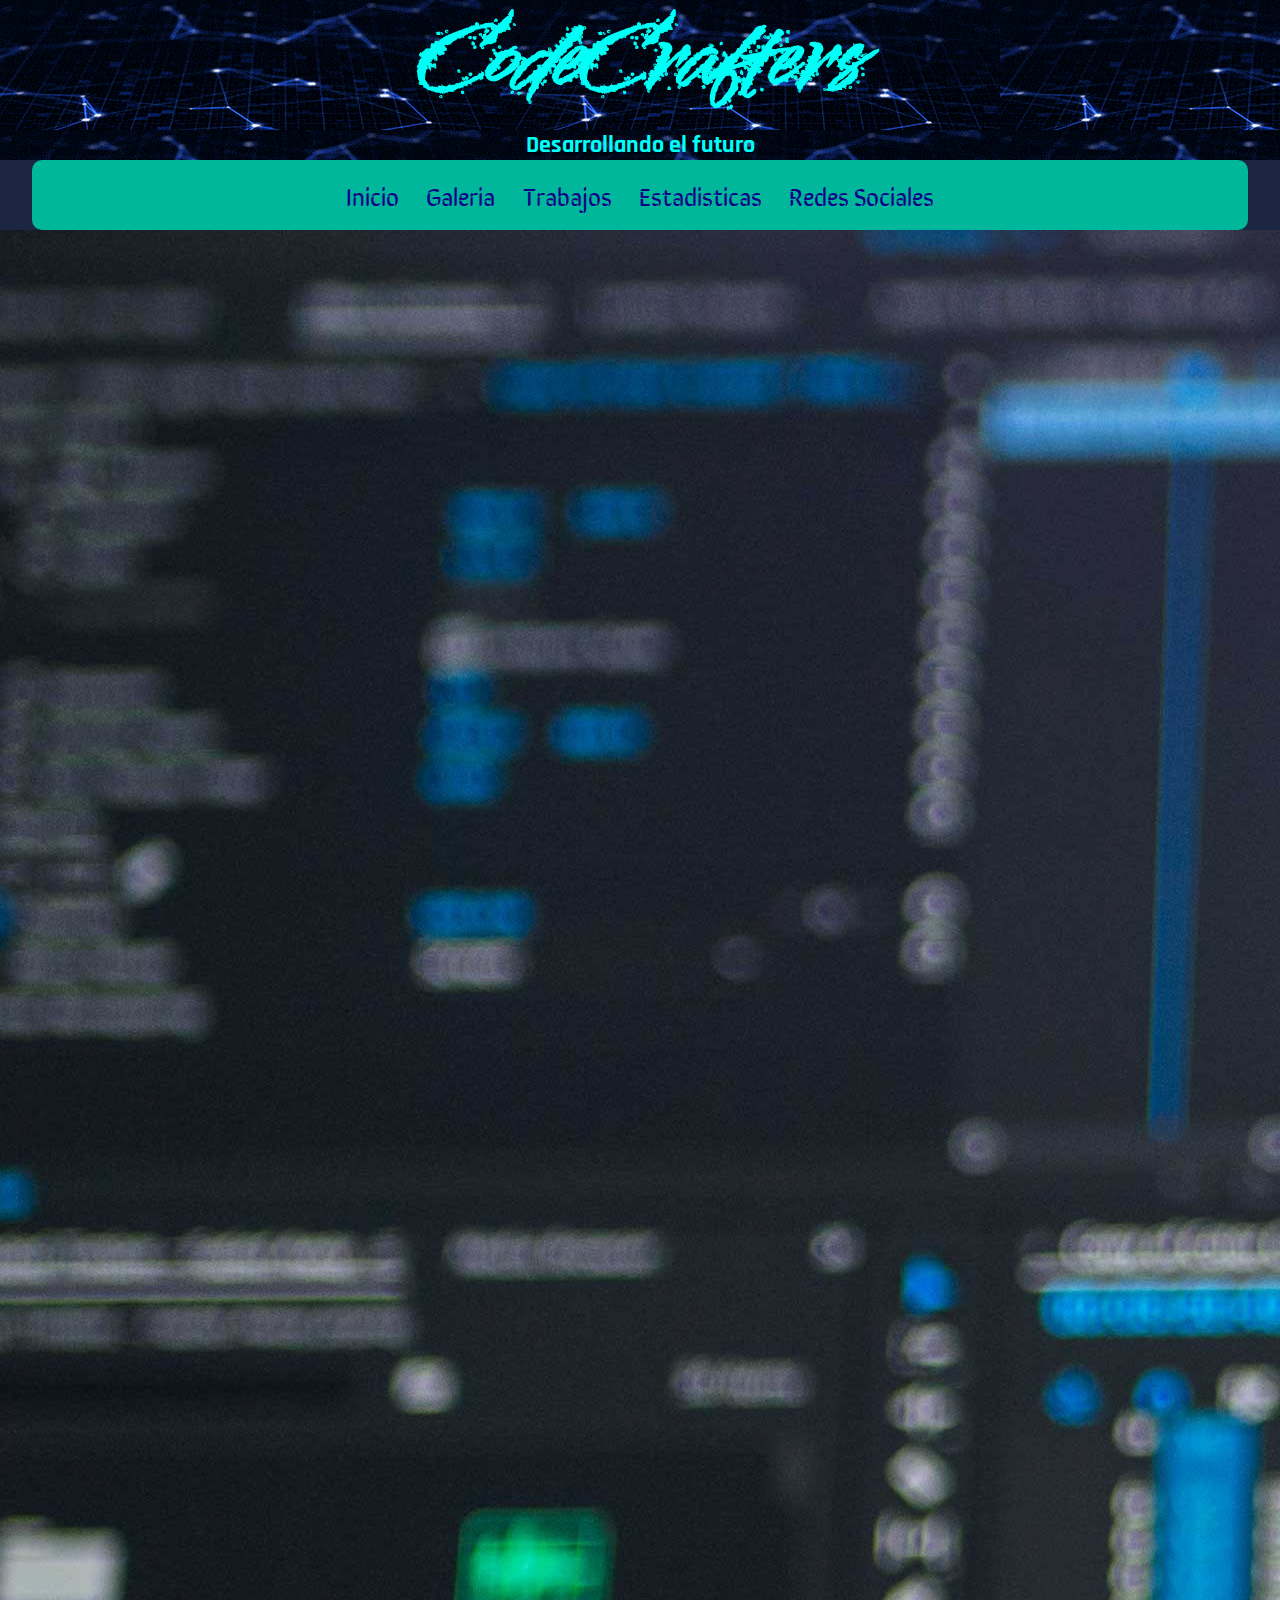
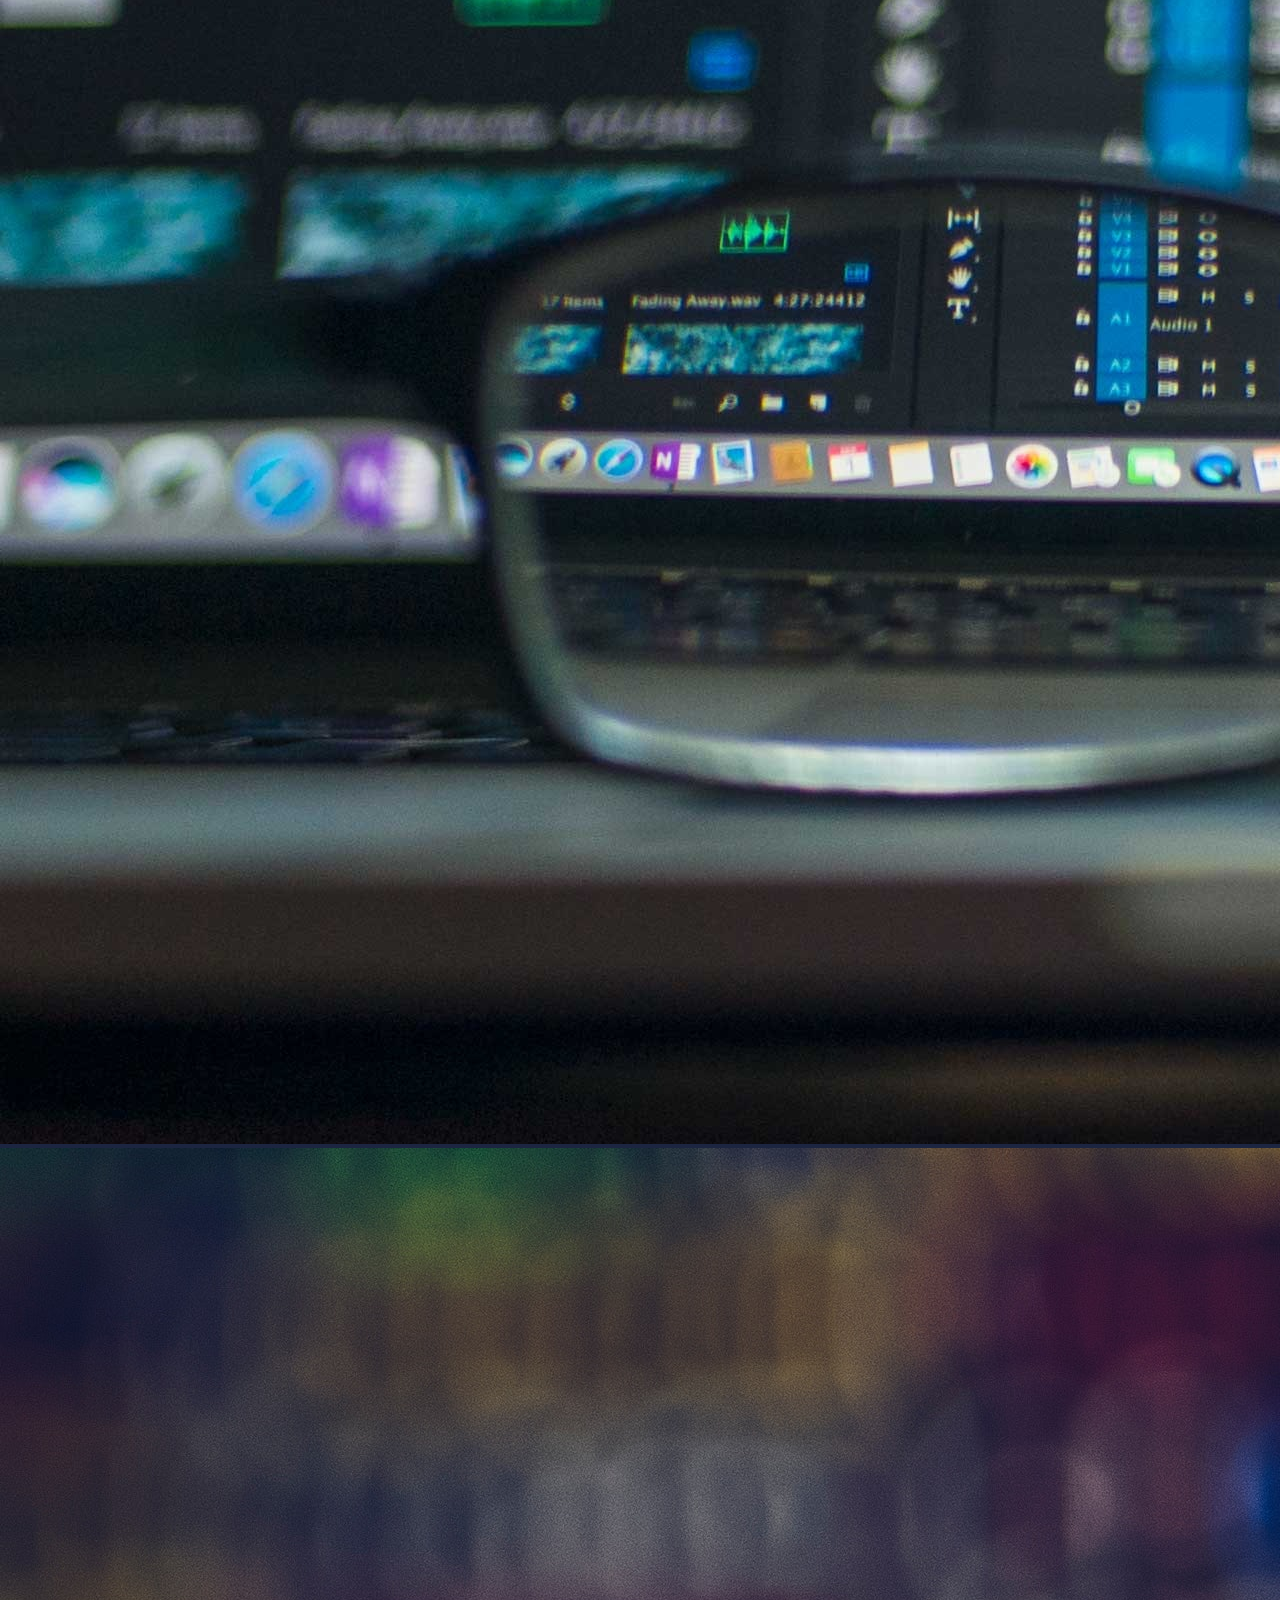
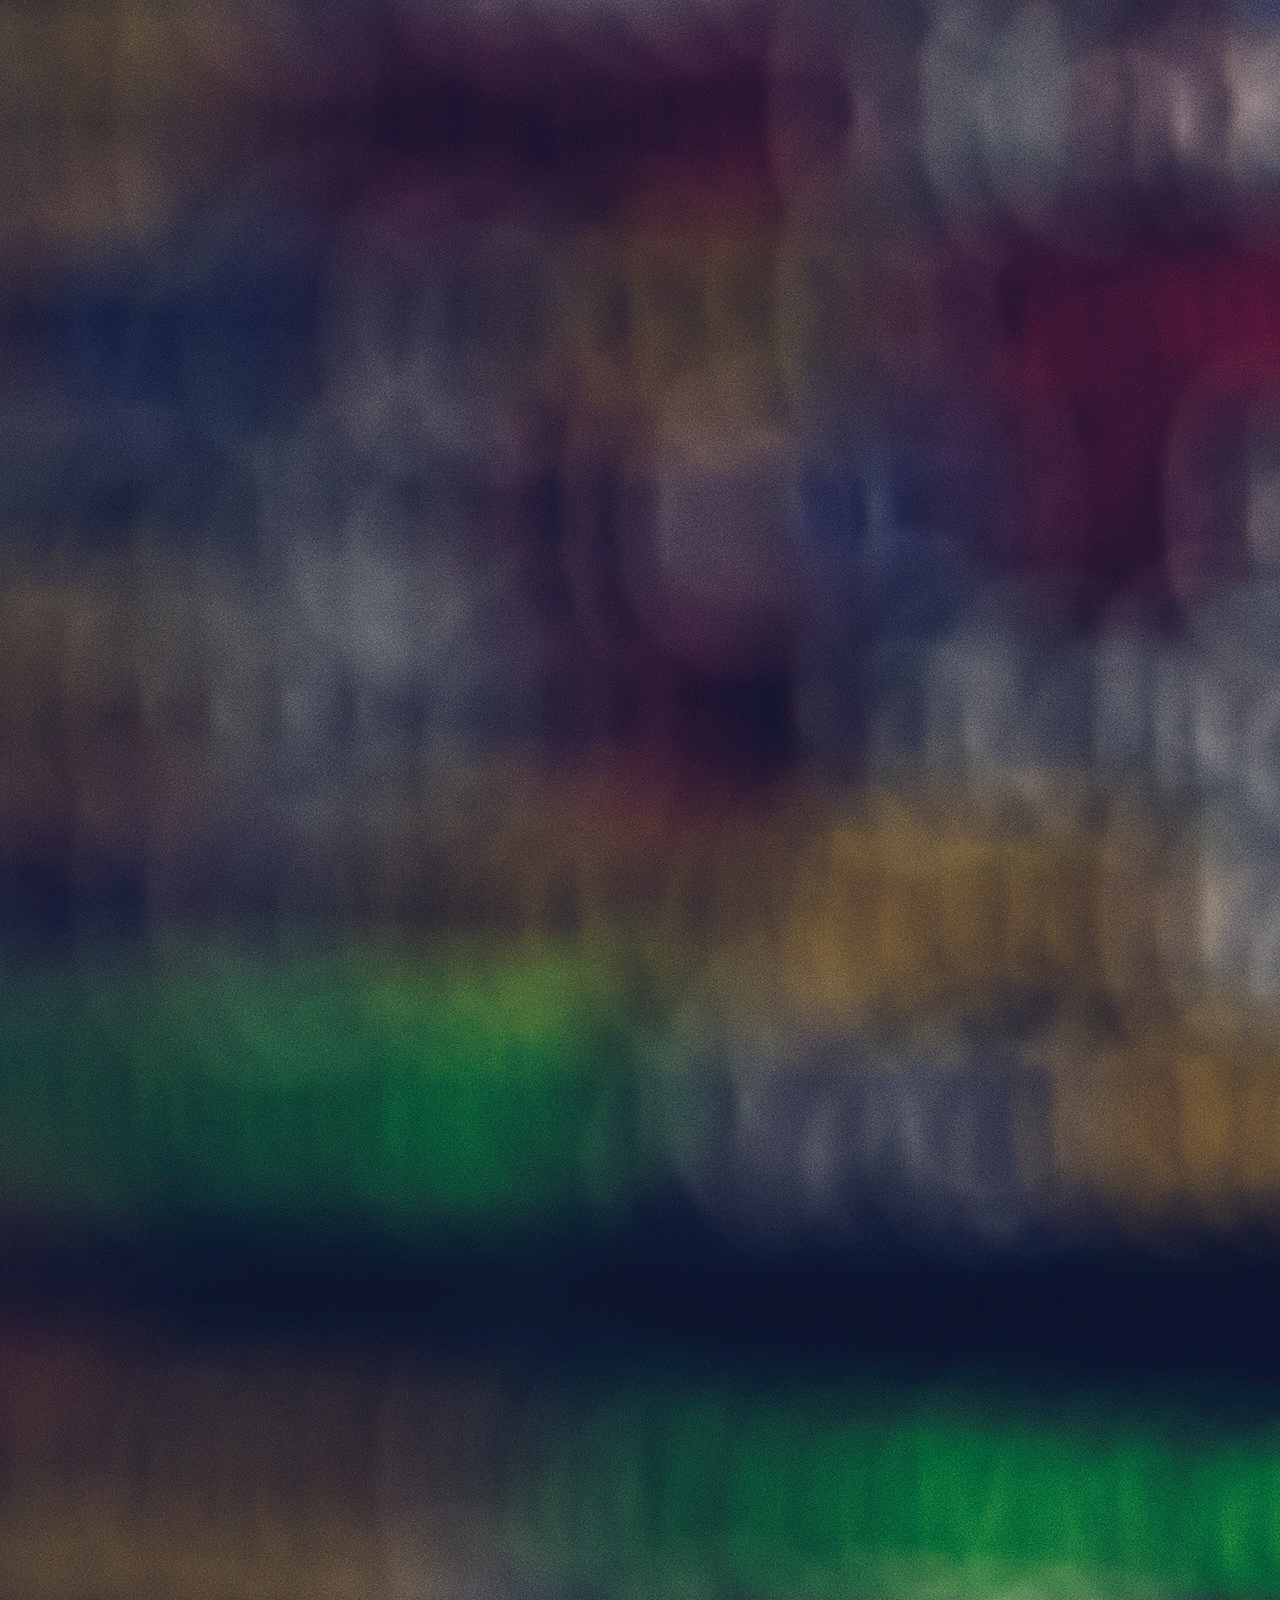
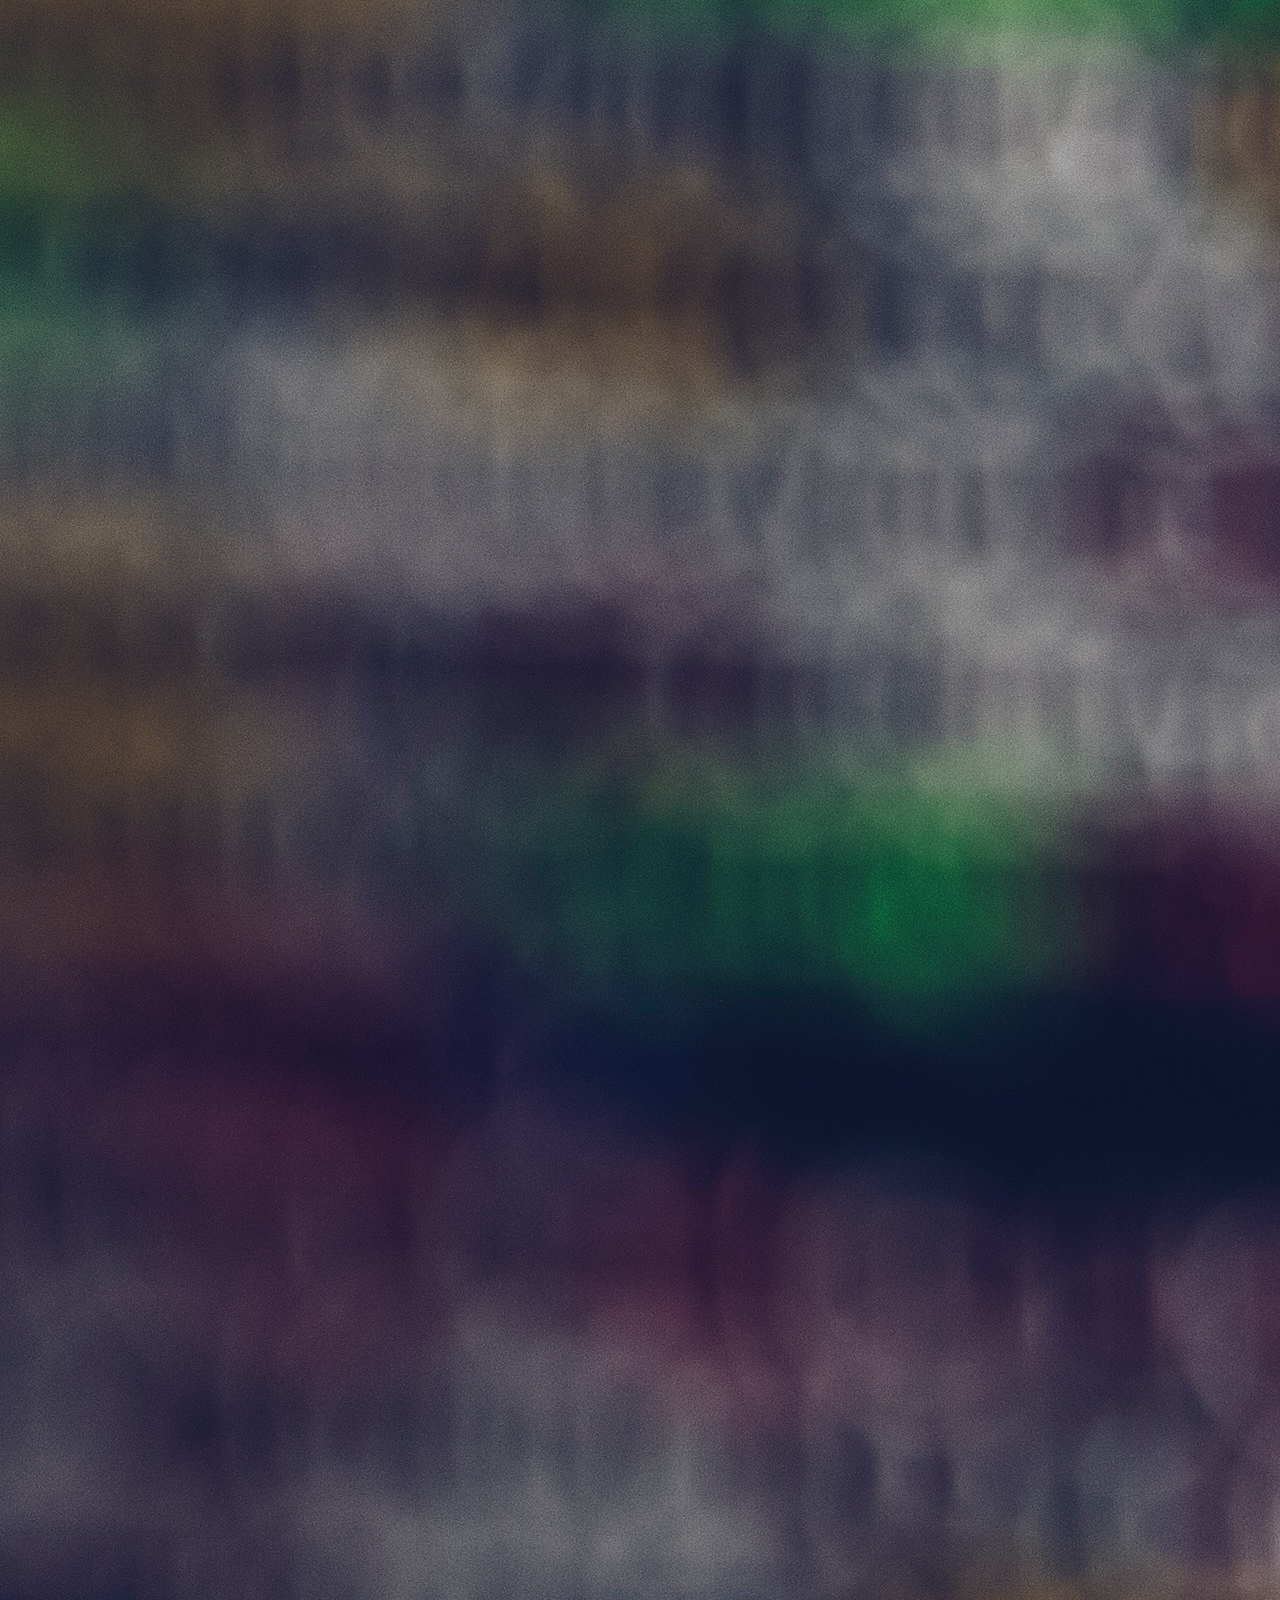
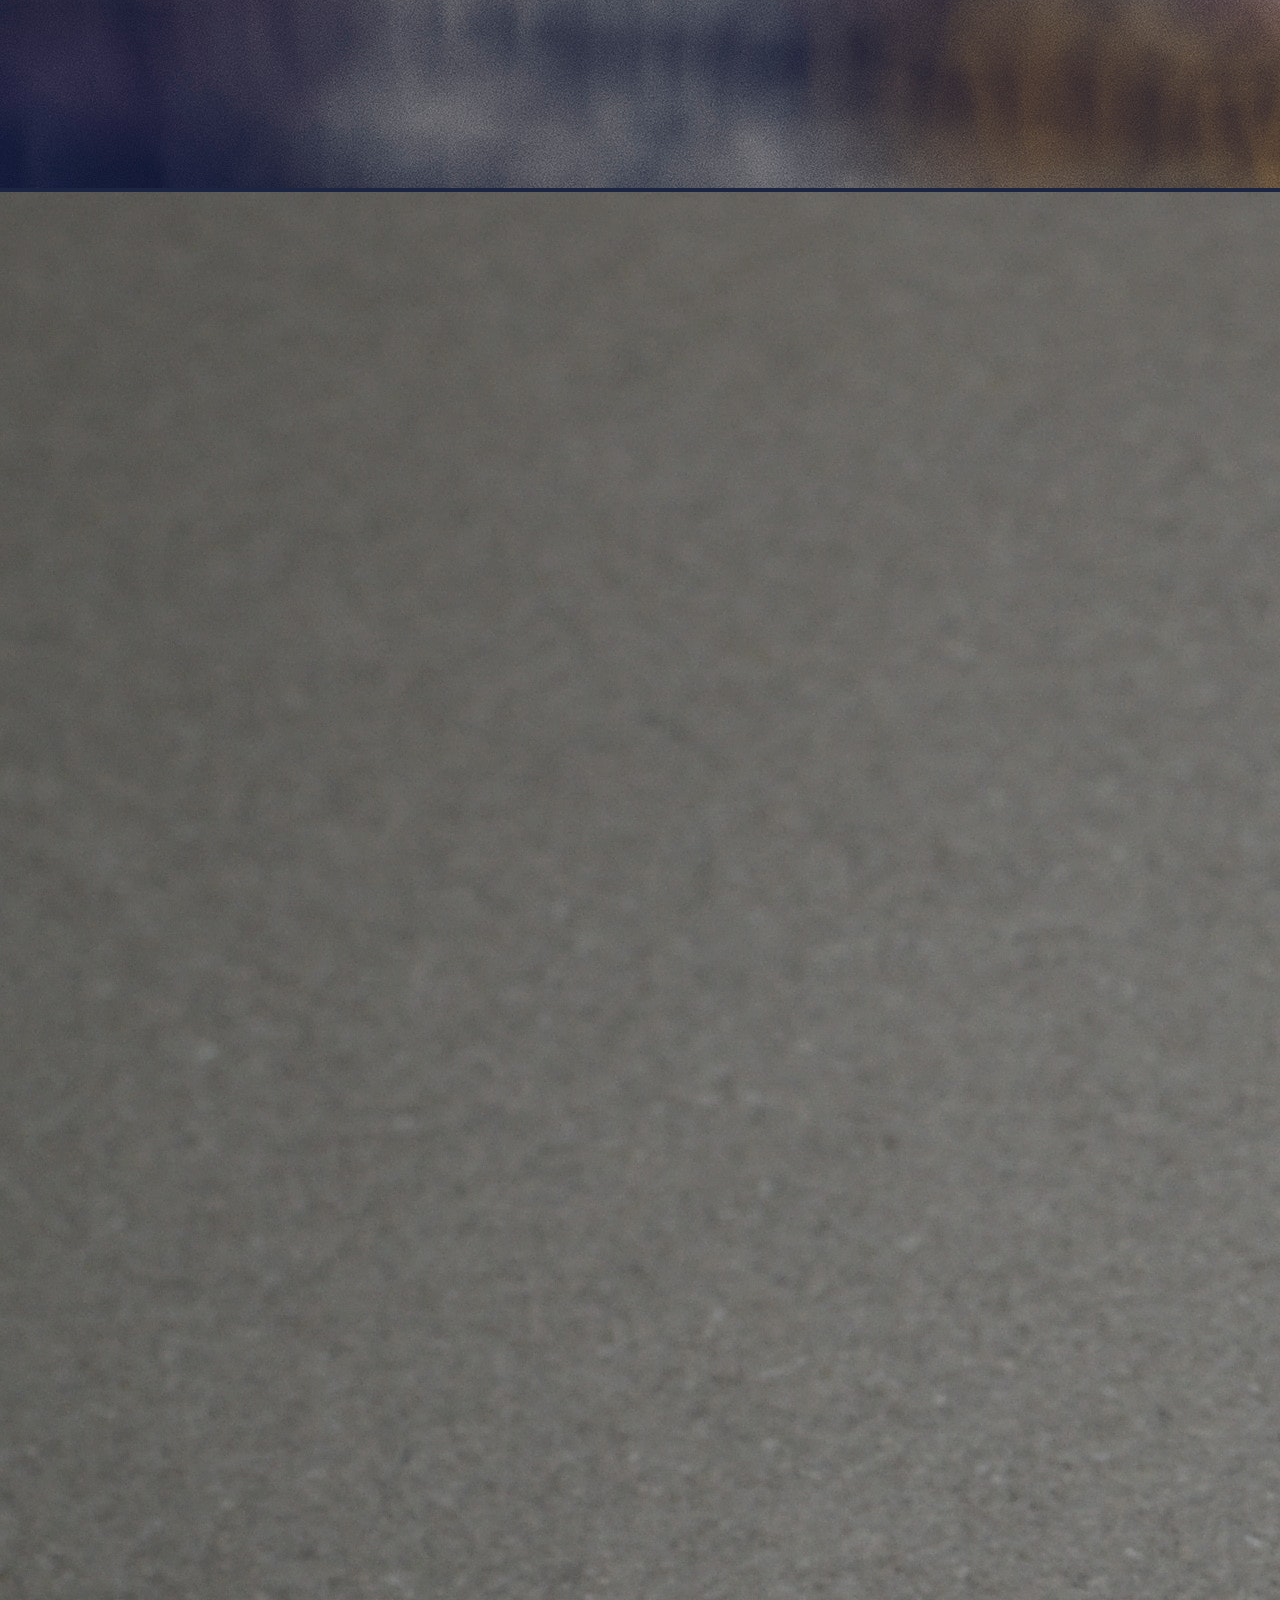
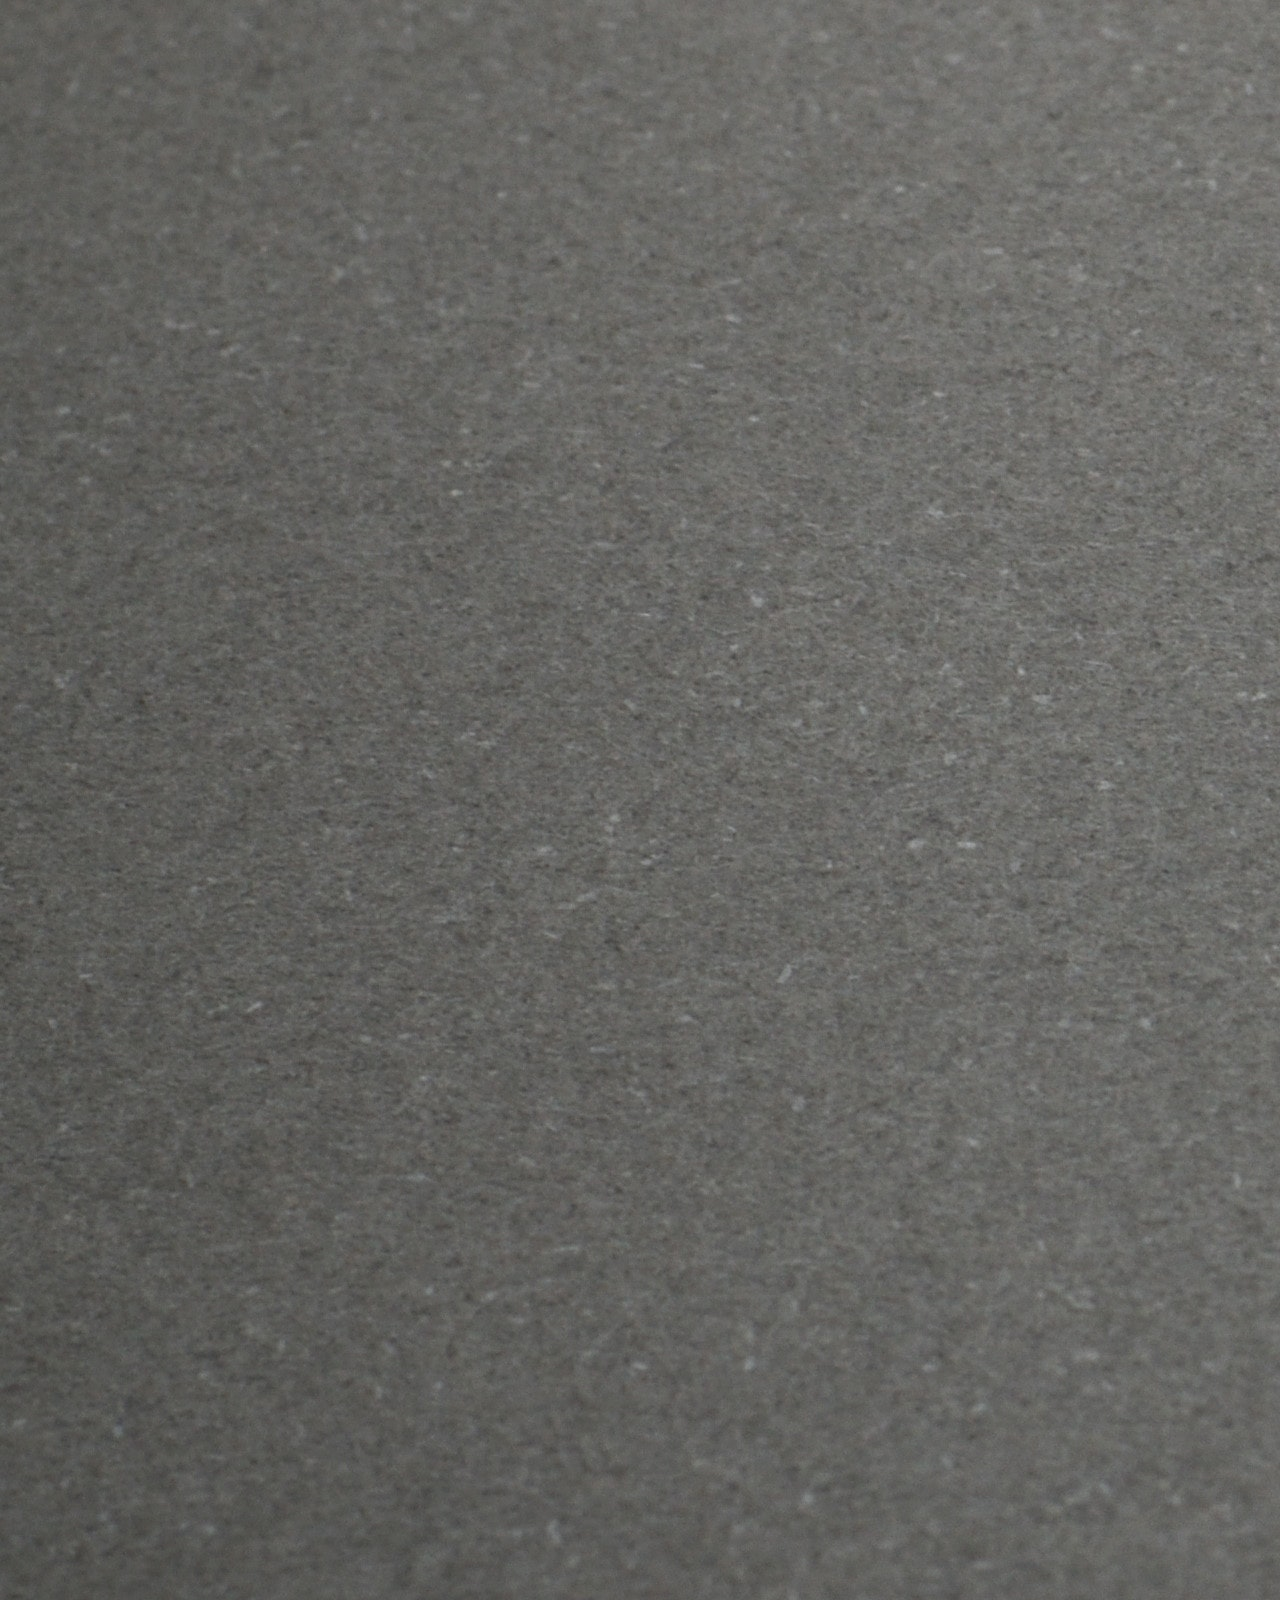
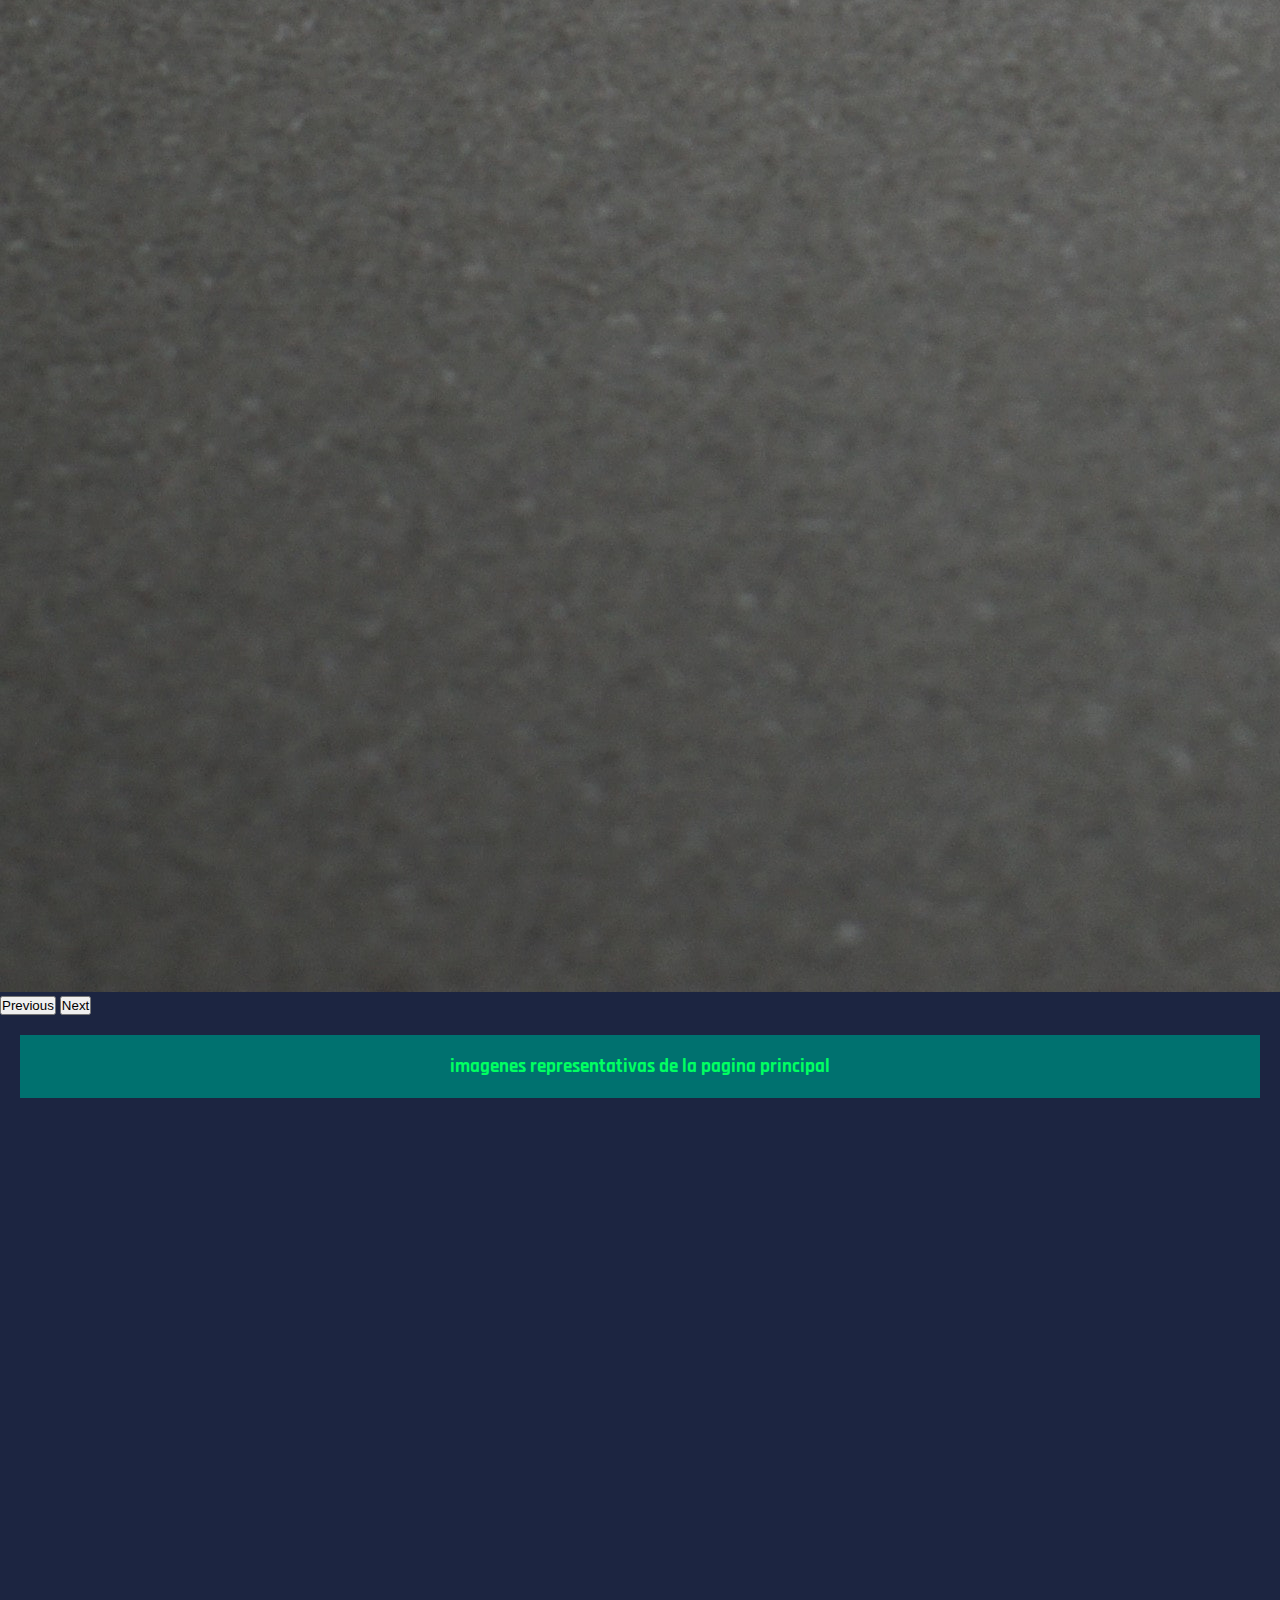
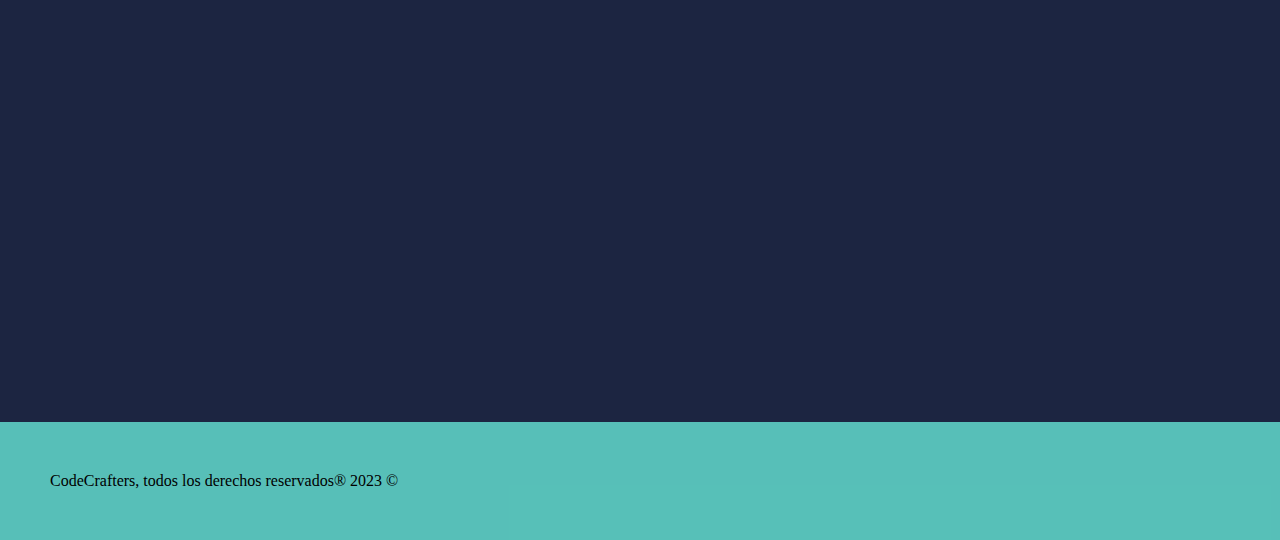
<file: index.html>
<!DOCTYPE html>
<html lang="en">
<head>
    <meta charset="UTF-8">
    <meta name="viewport" content="width=device-width, initial-scale=1.0">
    <title>PreEntrega</title>
    <link href="https://cdn.jsdelivr.net/npm/bootstrap@5.3.1/dist/css/bootstrap.min.css" rel="stylesheet" integrity="sha384-4bw+/aepP/YC94hEpVNVgiZdgIC5+VKNBQNGCHeKRQN+PtmoHDEXuppvnDJzQIu9" crossorigin="anonymous">
    
    <link rel="stylesheet" href="./estilos/estilos.css">
    <link rel="preconnect" href="https://fonts.googleapis.com">
<link rel="preconnect" href="https://fonts.gstatic.com" crossorigin>
<link href="https://fonts.googleapis.com/css2?family=Splash&display=swap" rel="stylesheet">
<link rel="preconnect" href="https://fonts.googleapis.com">
<link rel="preconnect" href="https://fonts.gstatic.com" crossorigin>
<link href="https://fonts.googleapis.com/css2?family=Gasoek+One&display=swap" rel="stylesheet">
<link rel="preconnect" href="https://fonts.googleapis.com">
<link rel="preconnect" href="https://fonts.gstatic.com" crossorigin>
<link href="https://fonts.googleapis.com/css2?family=Rajdhani:wght@300&display=swap" rel="stylesheet">
<link rel="preconnect" href="https://fonts.googleapis.com">
<link rel="preconnect" href="https://fonts.gstatic.com" crossorigin>
<link href="https://fonts.googleapis.com/css2?family=Sirin+Stencil&display=swap" rel="stylesheet"></head>
<body>
    <header>
        
            <h1 class="titulo"> CodeCrafters</h1>
            <h2>Desarrollando el futuro</h2>
        
    
        <section>
              <nav class="linkeo">
                <ul class="header_menu">
                  <li class="header_item">
                    <a href="./index.html">Inicio</a>
                    <a href="./paginas/galeria.html">Galeria</a>
                    <a href="./paginas/trabajos.html">Trabajos</a>
                    <a href="./paginas/estadisticas.html">Estadisticas</a>
                    <a href="./paginas/contactos.html">Redes Sociales</a>
                  </li>
                </ul>
              </nav>
      
        </section>
    </header>
  <main>
        <article class="container col-sm-12 col-md-8">
        
            <div id="carouselExample" class="carousel slide" >
                <div class="carousel-inner">
                  <div class="carousel-item active">
                    <img src="./imagenes/Inicio2.jpg" class="d-block w-100" alt="imagenrepresentativa1" >
                  </div>
                  <div class="carousel-item">
                    <img src="./imagenes/Inicio3.jpg" class="d-block w-100" alt="imagenrepresentativa2">
                  </div>
                  <div class="carousel-item">
                    <img src="./imagenes/Inicio4.jpg" class="d-block w-100" alt="imagenrepresentativa3">
                  </div>
                </div>
                <button class="carousel-control-prev" type="button" data-bs-target="#carouselExample" data-bs-slide="prev">
                  <span class="carousel-control-prev-icon" aria-hidden="true"></span>
                  <span class="visually-hidden">Previous</span>
                </button>
                <button class="carousel-control-next" type="button" data-bs-target="#carouselExample" data-bs-slide="next">
                  <span class="carousel-control-next-icon" aria-hidden="true"></span>
                  <span class="visually-hidden">Next</span>
                </button>
              </div>

        </article>
 
    
    <section> 
        <h3>
        imagenes representativas de la pagina principal
        </h3>
    </section>
    <section class="wiki">
        <iframe title="wiki" src="https://es.wikipedia.org/wiki/Programaci%C3%B3n" width="90%" height="900px" border="none"  frameborder="0"></iframe>
    </section>
  </main>
  <footer>CodeCrafters, todos los derechos reservados® 2023 ©</footer>
  
  <script src="https://cdn.jsdelivr.net/npm/bootstrap@5.3.1/dist/js/bootstrap.bundle.min.js" integrity="sha384-HwwvtgBNo3bZJJLYd8oVXjrBZt8cqVSpeBNS5n7C8IVInixGAoxmnlMuBnhbgrkm" crossorigin="anonymous"></script>
</body>
</html>
</file>
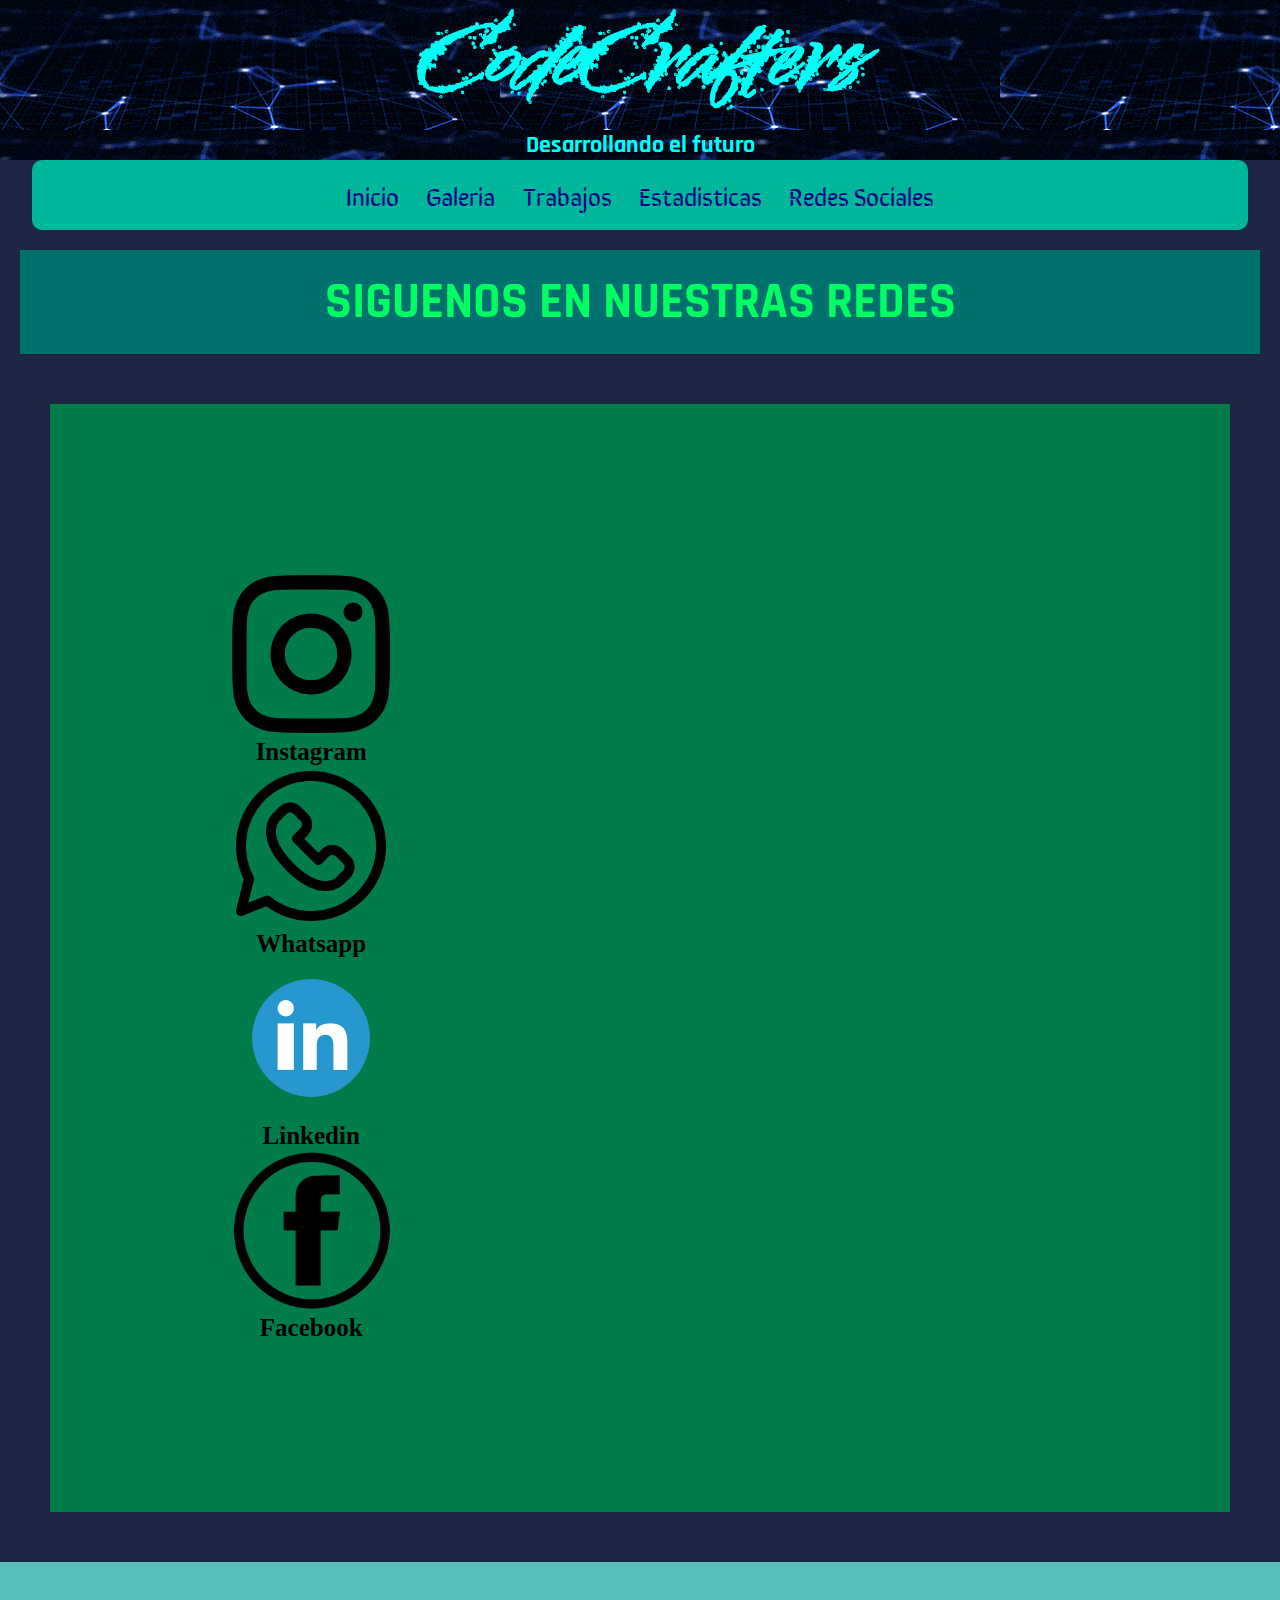
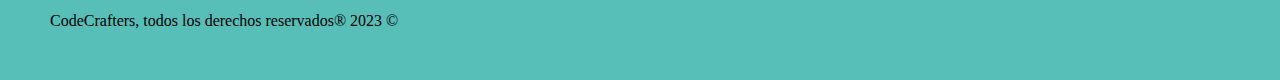
<file: paginas/contactos.html>
<!DOCTYPE html>
<html lang="en">
<head>
    <meta charset="UTF-8">
    <meta name="viewport" content="width=device-width, initial-scale=1.0">
    <title>Document</title>
    <link href="https://cdn.jsdelivr.net/npm/bootstrap@5.3.1/dist/css/bootstrap.min.css" rel="stylesheet" integrity="sha384-4bw+/aepP/YC94hEpVNVgiZdgIC5+VKNBQNGCHeKRQN+PtmoHDEXuppvnDJzQIu9" crossorigin="anonymous">
  
    <link rel="stylesheet" href="./../estilos/estilos.css">
    <link rel="preconnect" href="https://fonts.googleapis.com">
<link rel="preconnect" href="https://fonts.gstatic.com" crossorigin>
<link href="https://fonts.googleapis.com/css2?family=Splash&display=swap" rel="stylesheet">
<link rel="preconnect" href="https://fonts.googleapis.com">
<link rel="preconnect" href="https://fonts.gstatic.com" crossorigin>
<link href="https://fonts.googleapis.com/css2?family=Gasoek+One&display=swap" rel="stylesheet">
<link rel="preconnect" href="https://fonts.googleapis.com">
<link rel="preconnect" href="https://fonts.gstatic.com" crossorigin>
<link href="https://fonts.googleapis.com/css2?family=Rajdhani:wght@300&display=swap" rel="stylesheet"></head>
<link rel="preconnect" href="https://fonts.googleapis.com">
<link rel="preconnect" href="https://fonts.gstatic.com" crossorigin>
<link href="https://fonts.googleapis.com/css2?family=Sirin+Stencil&display=swap" rel="stylesheet">
<body>
<header>
        <h1 class="titulo">CodeCrafters</h1>
        <h2>Desarrollando el futuro</h2>
        
    
    <section>
       
        <nav class="linkeo">
            <ul class="header_menu">
                <li class="header_item">
                    <a href="../index.html">Inicio</a>
                    <a href="./galeria.html">Galeria</a>
                    <a href="./trabajos.html">Trabajos</a>
                    <a href="./estadisticas.html">Estadisticas</a>
                    <a href="./contactos.html">Redes Sociales</a>
                </li>
            </ul>
        </nav>
    </section>
</header>
<main>
    <section>
            <h3 class="H3-3">SIGUENOS EN NUESTRAS REDES</h3>
        <nav class="Redes col-sm-18 col-md-4">
            <ul>
                <li class="PNG">
                    <a href="https://www.instagram.com/"><img src="../imagenes/ig2.png" class="MiImagen" alt="Instagram"></a>
                        <h5>Instagram</h5>
                    <a href="https://www.whatsapp.com/?lang=es_LA"><img src="../imagenes/wsp.png" class="MiImagen" alt="Whatsapp"></a>
                        <h5>Whatsapp</h5>
                    <a href="https://ar.linkedin.com/?original_referer=https%3A%2F%2Fwww.google.com%2F"><img src="../imagenes/lin.png" class="MiImagen" alt="Linkedin"></a>
                        <h5>Linkedin</h5>
                    <a href="https://es-la.facebook.com/"><img src="../imagenes/fb.png" class="MiImagen" alt="Facebook"></a>
                        <h5>Facebook</h5>
                </li>
            </ul>
        </nav>
    </section>
</main>

    <footer>CodeCrafters, todos los derechos reservados® 2023 ©</footer>
    
    
</body>
</html>
</file>
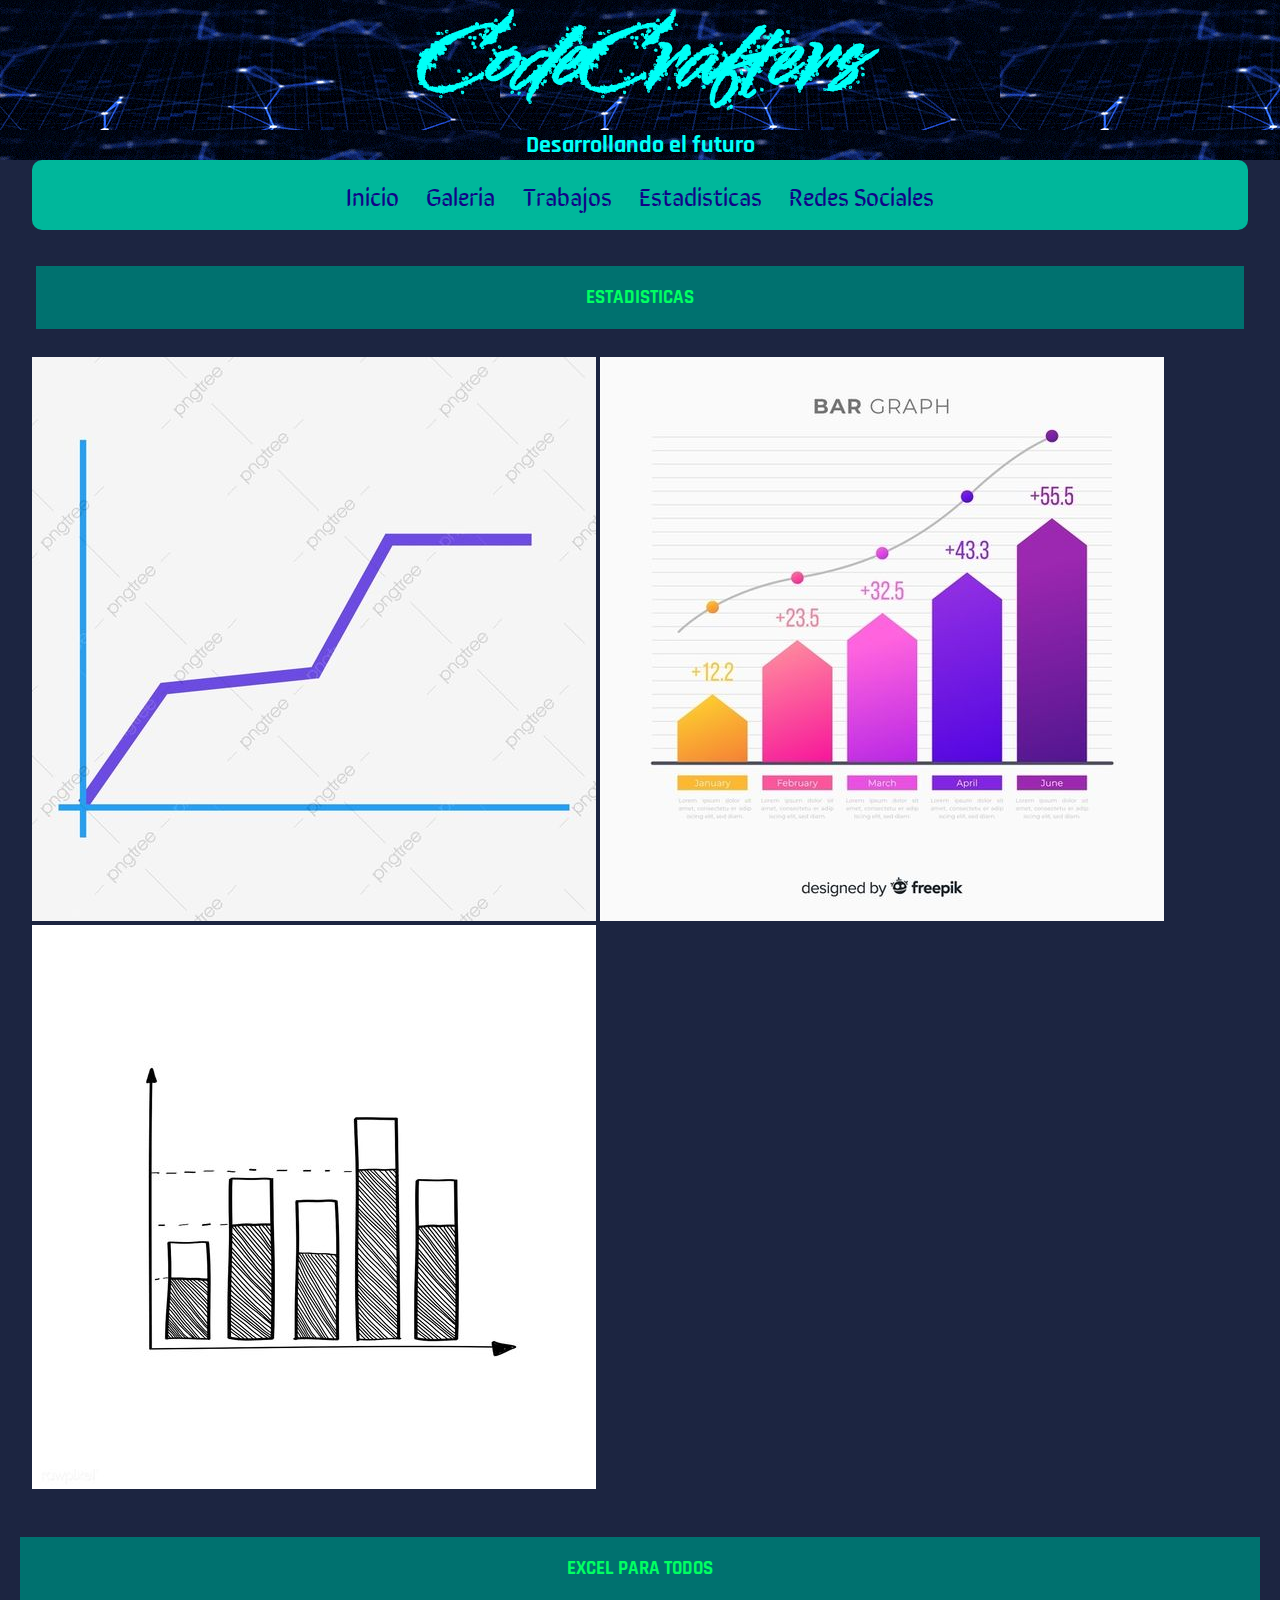
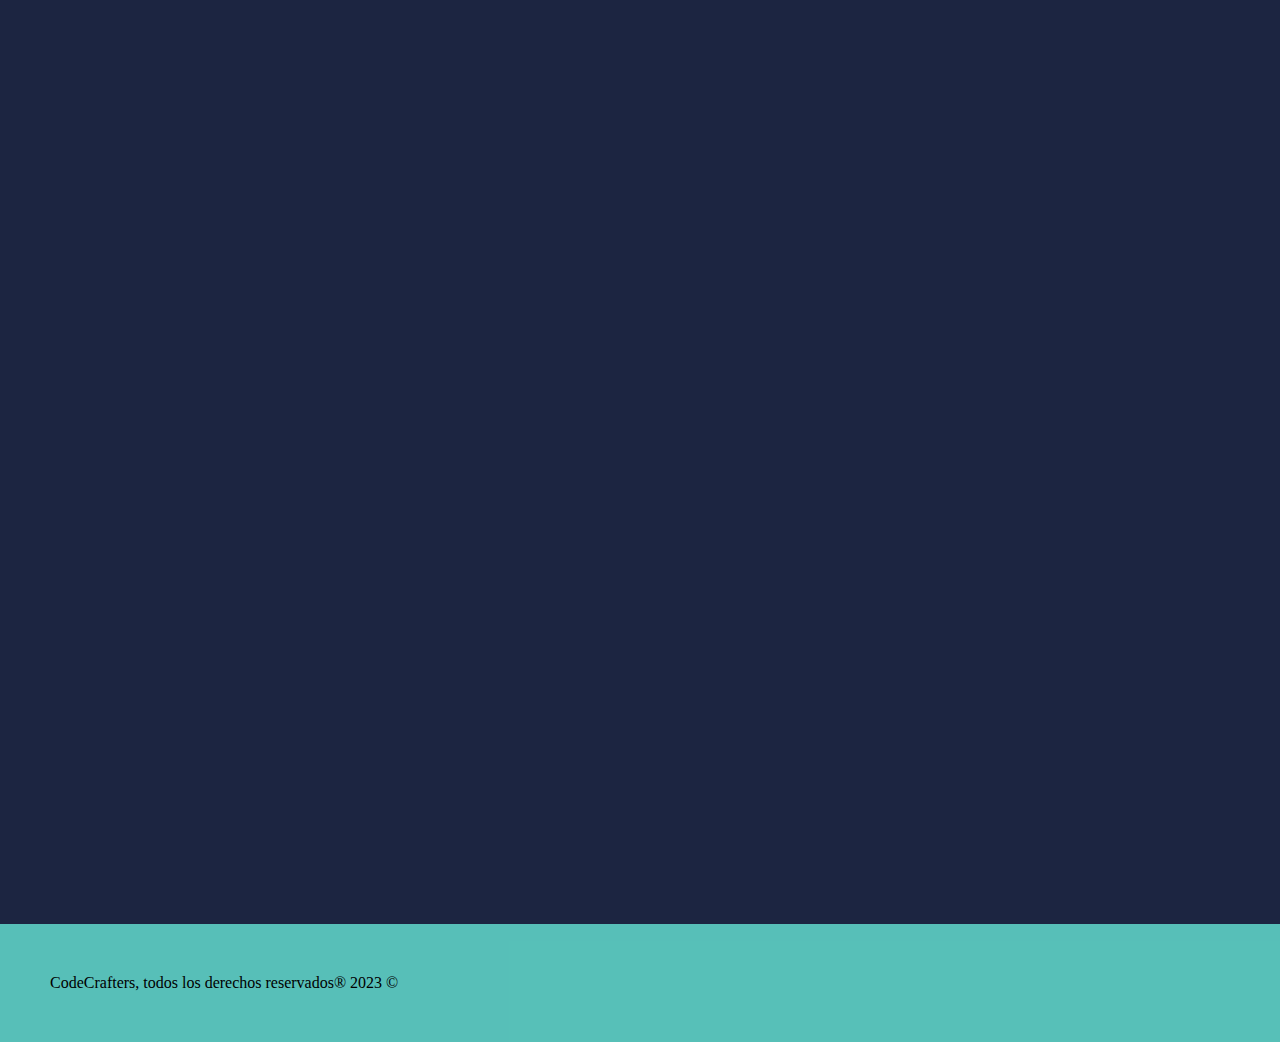
<file: paginas/estadisticas.html>
<!DOCTYPE html>
<html lang="en">
<head>
    <meta charset="UTF-8">
    <meta name="viewport" content="width=device-width, initial-scale=1.0">
    <title>Document</title>
    <link href="https://cdn.jsdelivr.net/npm/bootstrap@5.3.1/dist/css/bootstrap.min.css" rel="stylesheet" integrity="sha384-4bw+/aepP/YC94hEpVNVgiZdgIC5+VKNBQNGCHeKRQN+PtmoHDEXuppvnDJzQIu9" crossorigin="anonymous">
  
    <link rel="stylesheet" href="./../estilos/estilos.css">
    <link rel="preconnect" href="https://fonts.googleapis.com">
<link rel="preconnect" href="https://fonts.gstatic.com" crossorigin>
<link href="https://fonts.googleapis.com/css2?family=Splash&display=swap" rel="stylesheet">
<link rel="preconnect" href="https://fonts.googleapis.com">
<link rel="preconnect" href="https://fonts.gstatic.com" crossorigin>
<link href="https://fonts.googleapis.com/css2?family=Gasoek+One&display=swap" rel="stylesheet">
<link rel="preconnect" href="https://fonts.googleapis.com">
<link rel="preconnect" href="https://fonts.gstatic.com" crossorigin>
<link href="https://fonts.googleapis.com/css2?family=Rajdhani:wght@300&display=swap" rel="stylesheet"></head>
<link rel="preconnect" href="https://fonts.googleapis.com">
<link rel="preconnect" href="https://fonts.gstatic.com" crossorigin>
<link href="https://fonts.googleapis.com/css2?family=Sirin+Stencil&display=swap" rel="stylesheet">
<body>
<header>
        <h1 class="titulo">CodeCrafters</h1>
        <h2>Desarrollando el futuro</h2>
        
    
    <section>
        
        <nav class="linkeo">
            <ul class="header_menu">
                <li class="header_item">
                    <a href="../index.html">Inicio</a>
                    <a href="./galeria.html">Galeria</a>
                    <a href="./trabajos.html">Trabajos</a>
                    <a href="./estadisticas.html">Estadisticas</a>
                    <a href="./contactos.html">Redes Sociales</a>
                </li>
            </ul>
        </nav>
    </section>
</header>
<main>
        <section class="estadisticas">
            <h3>ESTADISTICAS</h3>
            <div class="estadisticas col-sm-18 col-md-18">
            <img src="../imagenes/imgEstadisticas1.jpg" alt="imagenes representativas col-sm-18 col-md-8" >
            <img src="../imagenes/imgEstadisticas2.jpg" alt="imagenes representativas col-sm-18 col-md-8">
            <img src="../imagenes/imgEstadisticas3.jpg" alt="imagenes representativas col-sm-18 col-md-8">   
        </div>
        </section>
        
       <article>
            <nav class="google">
                    <H3>EXCEL PARA TODOS</H3>
                <div class="google1">
                    <iframe title="excel" src="https://excelparatodos.com/que-es-estadistica/" width="100%" height="900px" frameborder="0"></iframe>
                </div>
            </nav>
        </article>
</main>
   
    <footer>CodeCrafters, todos los derechos reservados® 2023 ©</footer>
    
    
</body>
</html>
</file>
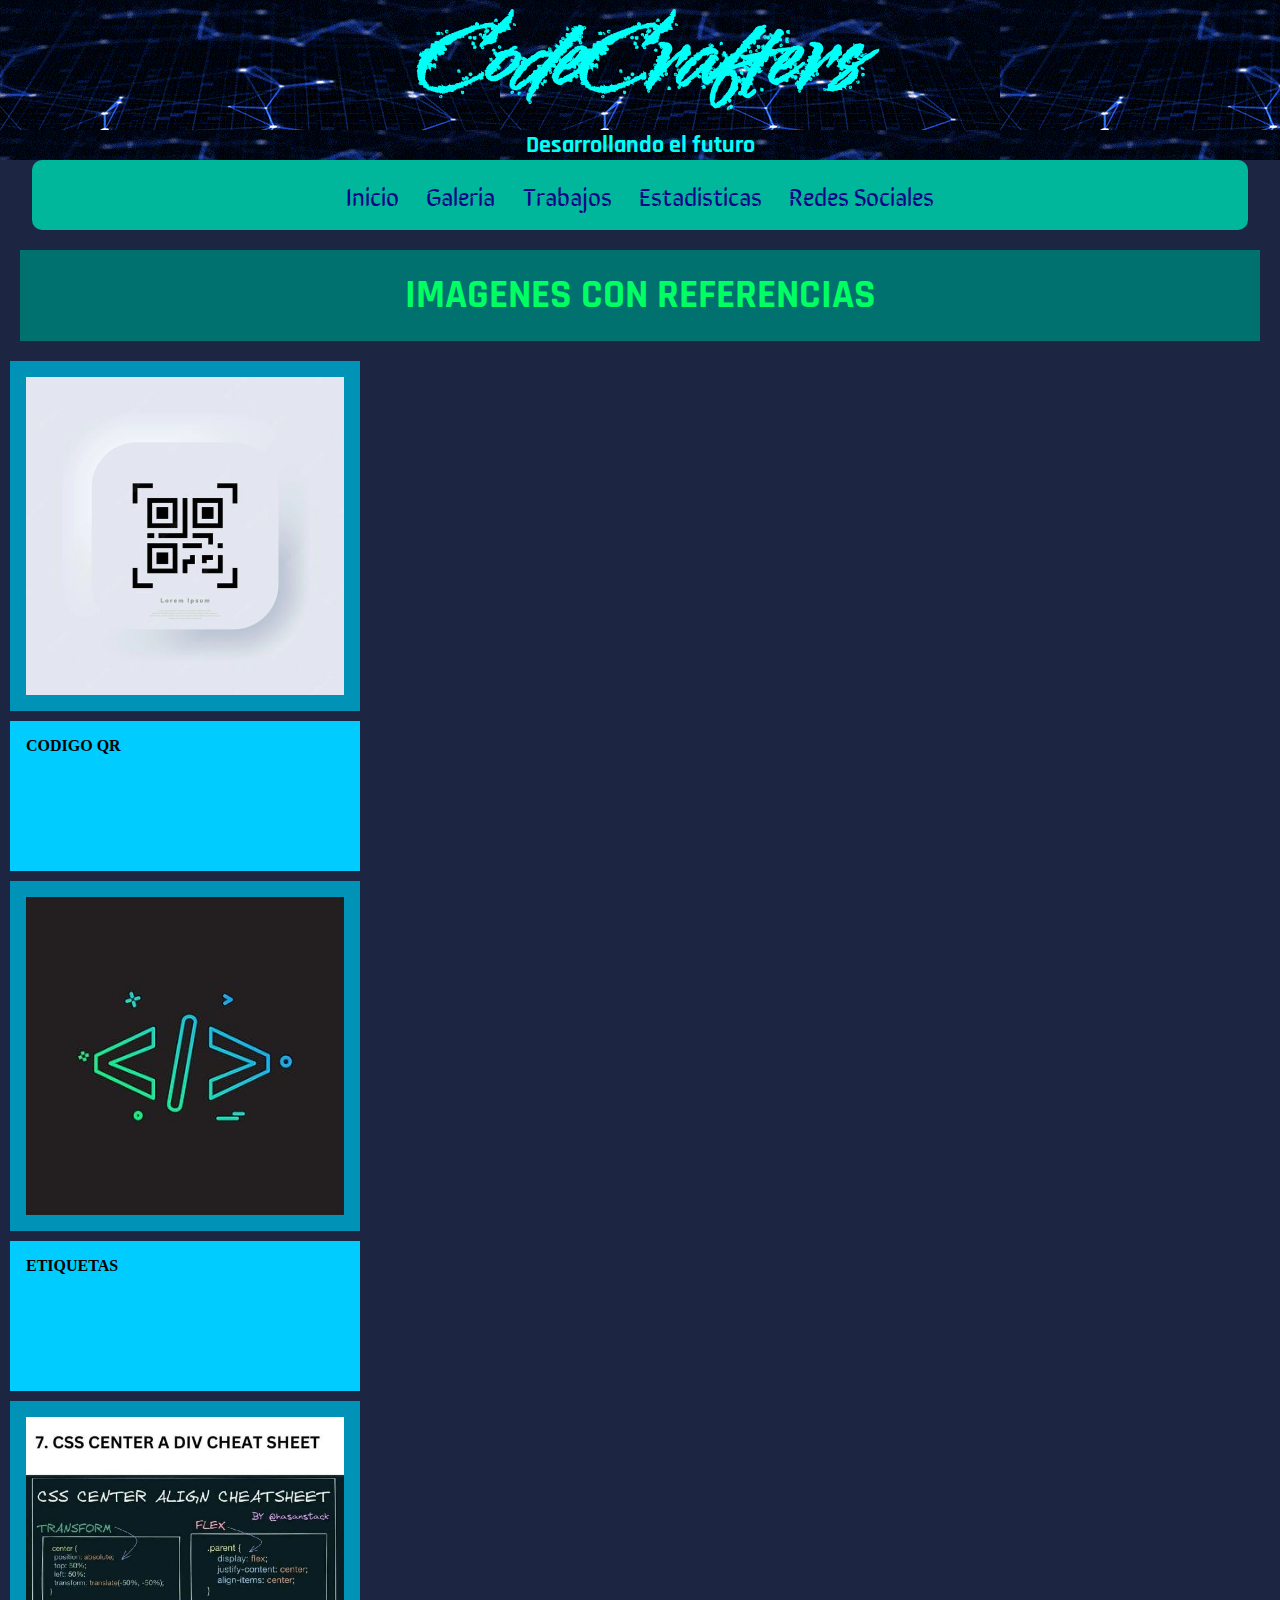
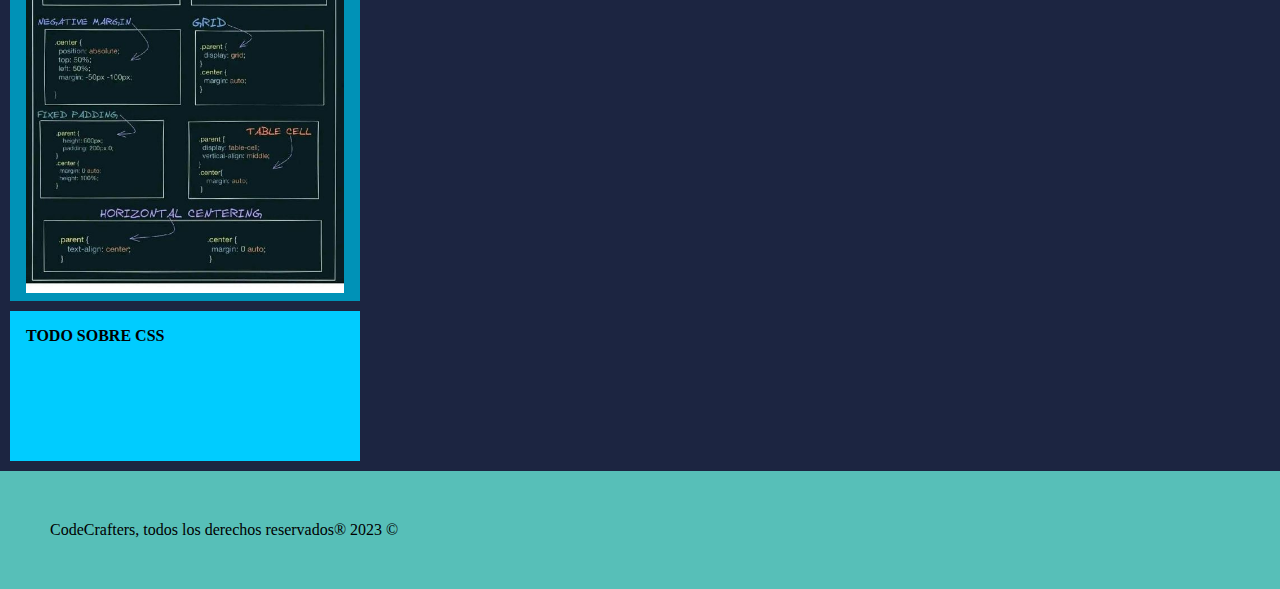
<file: paginas/galeria.html>
<!DOCTYPE html>
<html lang="en">
<head>
    <meta charset="UTF-8">
    <meta name="viewport" content="width=device-width, initial-scale=1.0">
    <title>Document</title>
    <link href="https://cdn.jsdelivr.net/npm/bootstrap@5.3.1/dist/css/bootstrap.min.css" rel="stylesheet" integrity="sha384-4bw+/aepP/YC94hEpVNVgiZdgIC5+VKNBQNGCHeKRQN+PtmoHDEXuppvnDJzQIu9" crossorigin="anonymous">
  
    <link rel="stylesheet" href="./../estilos/estilos.css">
    <link rel="preconnect" href="https://fonts.googleapis.com">
<link rel="preconnect" href="https://fonts.gstatic.com" crossorigin>
<link href="https://fonts.googleapis.com/css2?family=Splash&display=swap" rel="stylesheet">
<link rel="preconnect" href="https://fonts.googleapis.com">
<link rel="preconnect" href="https://fonts.gstatic.com" crossorigin>
<link href="https://fonts.googleapis.com/css2?family=Gasoek+One&display=swap" rel="stylesheet">
<link rel="preconnect" href="https://fonts.googleapis.com">
<link rel="preconnect" href="https://fonts.gstatic.com" crossorigin>
<link href="https://fonts.googleapis.com/css2?family=Rajdhani:wght@300&display=swap" rel="stylesheet"></head>
<link rel="preconnect" href="https://fonts.googleapis.com">
<link rel="preconnect" href="https://fonts.gstatic.com" crossorigin>
<link href="https://fonts.googleapis.com/css2?family=Sirin+Stencil&display=swap" rel="stylesheet">
<body>
<header>
        
            <h1 class="titulo">CodeCrafters</h1>
            <h2>Desarrollando el futuro</h2>
        

    <section>
        
        <nav class="linkeo col-sm-18 col-md-8">
            <ul class="header_menu">
                <li class="header_item">
                    <a href="../index.html">Inicio</a>
                    <a href="./galeria.html">Galeria</a>
                    <a href="./trabajos.html">Trabajos</a>
                    <a href="./estadisticas.html">Estadisticas</a>
                    <a href="./contactos.html">Redes Sociales</a>
                </li>
            </ul>
        </nav>
    </section>
</header>
    <section>
        <article>
            <h3 class="H3-2">IMAGENES CON REFERENCIAS</h3>
                <div class="imgGaleria1">
            
                    <img src="../imagenes/imgGaleria1.jpg" alt="desarrollo" class="img-fluid">
                </div>
        <article class="txt">
                <h4>CODIGO QR</h4>
        </article>
        <article>
                <div class="imgGaleria2">
                    <img src="../imagenes/imgGaleria2.jpg" alt="desarrollo" class="img-fluid">
                </div>
                <div class="txt">
                    <h4>ETIQUETAS</h4>
                </div>
                <div class="imgGaleria3">
                    <img src="../imagenes/imgGaleria3.jpg" alt="desarrollo" class="img-fluid">
                </div>
                <div class="txt">
                    <h4>TODO SOBRE CSS</h4>
                </div>
        </article>
    </section>
   
    <footer>CodeCrafters, todos los derechos reservados® 2023 ©</footer>
    
</body>
</html>
</file>
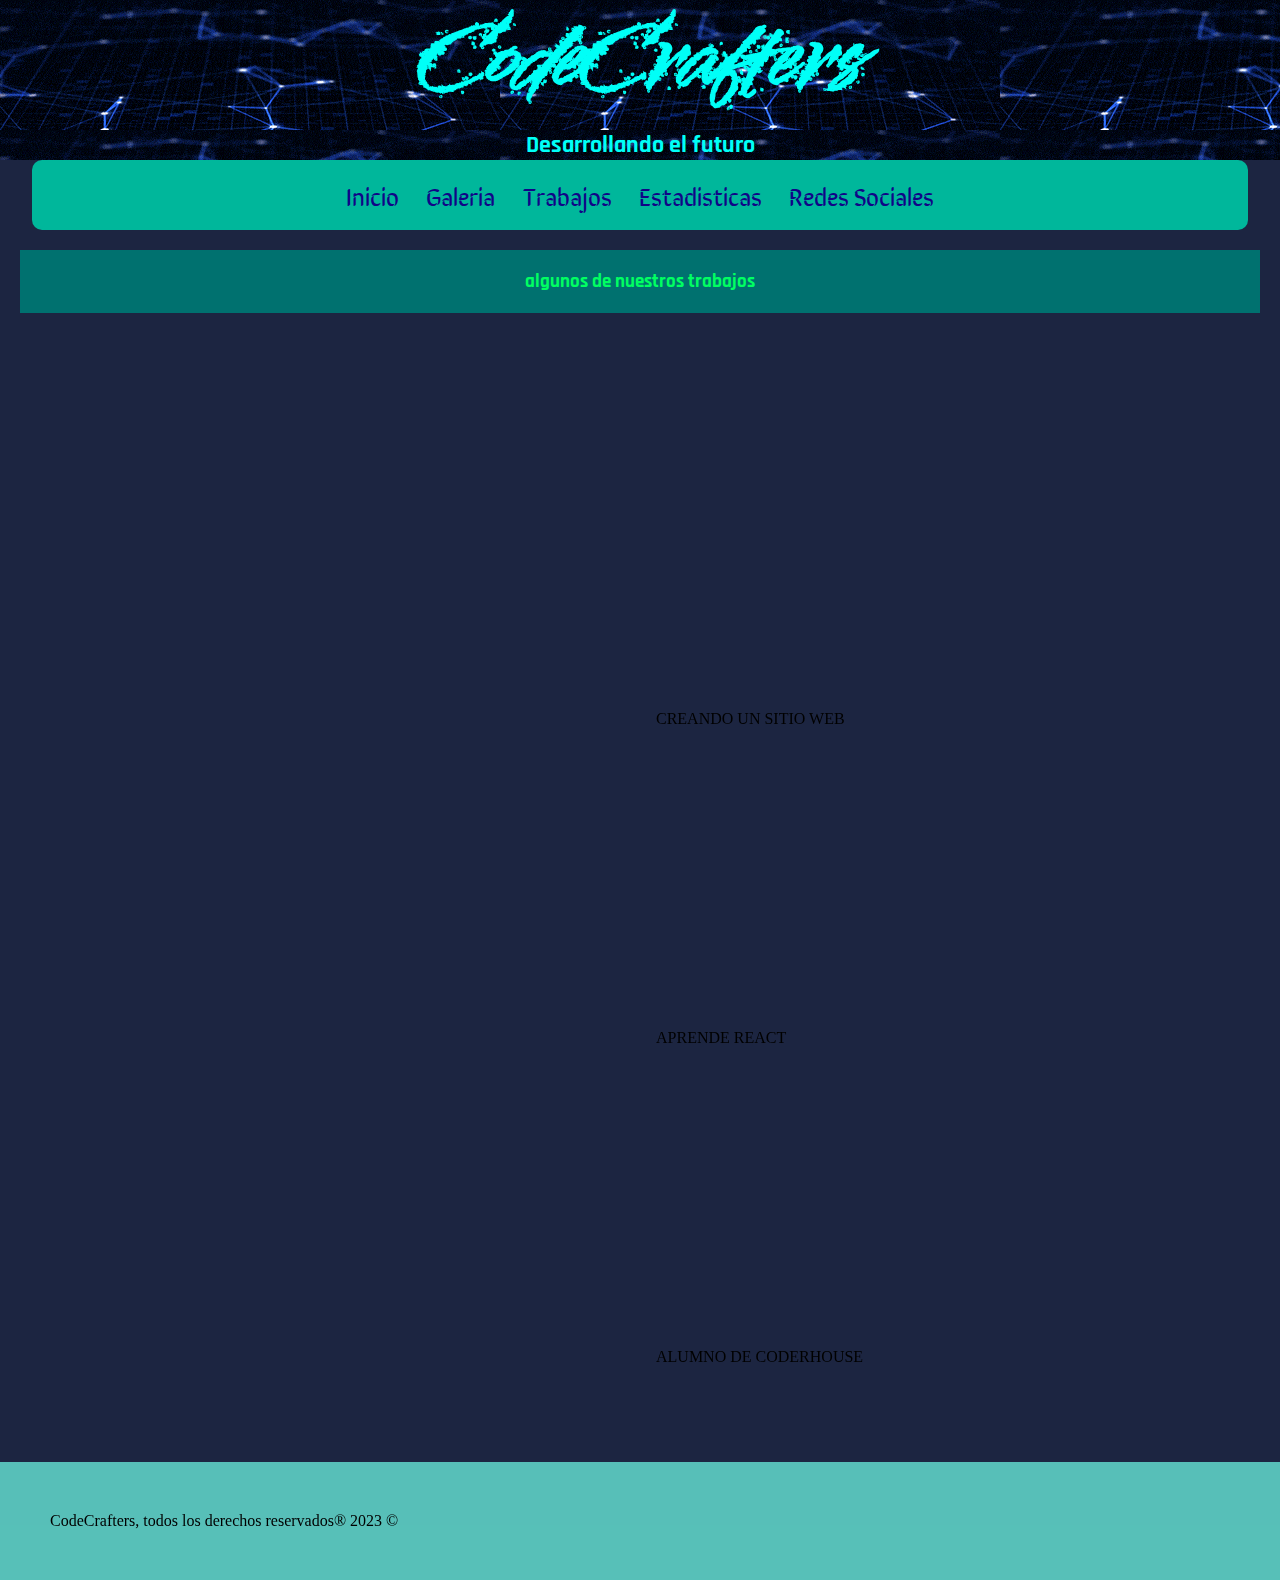
<file: paginas/trabajos.html>
<!DOCTYPE html>
<html lang="en">
<head>
    <meta charset="UTF-8">
    <meta name="viewport" content="width=device-width, initial-scale=1.0">
    <title>Document</title>
    <link href="https://cdn.jsdelivr.net/npm/bootstrap@5.3.1/dist/css/bootstrap.min.css" rel="stylesheet" integrity="sha384-4bw+/aepP/YC94hEpVNVgiZdgIC5+VKNBQNGCHeKRQN+PtmoHDEXuppvnDJzQIu9" crossorigin="anonymous">
  
    <link rel="stylesheet" href="./../estilos/estilos.css">
    <link rel="preconnect" href="https://fonts.googleapis.com">
<link rel="preconnect" href="https://fonts.gstatic.com" crossorigin>
<link href="https://fonts.googleapis.com/css2?family=Splash&display=swap" rel="stylesheet">
<link rel="preconnect" href="https://fonts.googleapis.com">
<link rel="preconnect" href="https://fonts.gstatic.com" crossorigin>
<link href="https://fonts.googleapis.com/css2?family=Gasoek+One&display=swap" rel="stylesheet">
<link rel="preconnect" href="https://fonts.googleapis.com">
<link rel="preconnect" href="https://fonts.gstatic.com" crossorigin>
<link href="https://fonts.googleapis.com/css2?family=Rajdhani:wght@300&display=swap" rel="stylesheet"></head>
<link rel="preconnect" href="https://fonts.googleapis.com">
<link rel="preconnect" href="https://fonts.gstatic.com" crossorigin>
<link href="https://fonts.googleapis.com/css2?family=Sirin+Stencil&display=swap" rel="stylesheet">
<body>
    <header>
        <main>
        <h1> CodeCrafters </h1>
        <h2>Desarrollando el futuro</h2>
        </main>
    
    <section>
        <nav class="linkeo">
            <ul class="header_menu">
                <li class="header_item">
                    <a href="../index.html">Inicio</a>
                    <a href="./galeria.html">Galeria</a>
                    <a href="./trabajos.html">Trabajos</a>
                    <a href="./estadisticas.html">Estadisticas</a>
                    <a href="./contactos.html">Redes Sociales</a>
                </li>
            </ul>
        </nav>
    </section>
</header>
    <section>
            <h3>algunos de nuestros trabajos</h3>
                <nav class="videos">
                    <div><iframe tittle="caja1" width="560" height="315" src="https://www.youtube.com/embed/8TOwIZ2pn30" title="YouTube video player" frameborder="0" allow="accelerometer; autoplay; clipboard-write; encrypted-media; gyroscope; picture-in-picture; web-share" allowfullscreen ></iframe>CREANDO UN SITIO WEB</div>
                    <div><iframe tittle="caja2" width="560" height="315" src="https://www.youtube.com/embed/PWF5SgnNdp4" title="YouTube video player" frameborder="0" allow="accelerometer; autoplay; clipboard-write; encrypted-media; gyroscope; picture-in-picture; web-share" allowfullscreen></iframe>APRENDE REACT</div>
                    <div><iframe tittle="caja3" width="560" height="315" src="https://www.youtube.com/embed/071Ls6f-sr4" title="YouTube video player" frameborder="0" allow="accelerometer; autoplay; clipboard-write; encrypted-media; gyroscope; picture-in-picture; web-share" allowfullscreen></iframe>ALUMNO DE CODERHOUSE</div>
                </nav>
        
        
</section>

<section>

    <footer>CodeCrafters, todos los derechos reservados® 2023 ©</footer>
</section>
    
</body>
</html>
</file>
<file: estilos/estilos.css>
*{
    margin: 0;
    padding: 0;
    box-sizing: border-box;
}
.logo{width: 50px;
border-radius: 50%;}

h1{
    font-size:80px;
    background-color:#6FFFE9;
    font-family: 'Splash', cursive;
    text-align: center;
    background-image: url(../imagenes/logo.gif);
    color: #00fff7;
    
}
h2{ background-color:#6FFFE9;
    font-family: 'Rajdhani', sans-serif;
    color: #00fff7;
    
text-align: center;
background-image: url(../imagenes/logo.gif);}
p{font-family: 'Rajdhani', sans-serif;}
body{background-color:#1C2541}

.linkeo{background-color:#5BC0BE}




.slider{
    
    width: 700px;
    height: 90%;
   
}



footer{background-color:#6fffe9b5;
padding: 50px;}
h3{padding: 20px;
margin: 20px;
text-align: center;
background-color:#00716f;
font-family: 'Rajdhani', sans-serif;
color:#00ff62
}
.imgGaleria1{
  
    background-color: #0092b7;
    display: flex;
    flex-direction: column;
    padding: 1rem;
    margin: 10px;
    text-align: center;
    height: 350px;
    width: 350px;

}
.imgGaleria2{
    background-color: #0092b7;
    display: flex;
    flex-direction: column;
    padding: 1rem;
    margin: 10px;
    text-align: center;
    height: 350px;
    width: 350px;
    

}
.imgGaleria3{
    background-color: #0092b7;
    display: flex;
    flex-direction: column;
    padding: 1rem;
    margin: 10px;
    text-align: center;
    height: 500px;
    width: 350px;
    

}





.txt{ background-color: #00ccff;
    display: flex;
    
    padding: 1rem;
    margin: 10px;
    text-align: center;
    height: 150px;
    width: 350px;
    
}
.linkeo{
    text-align: center;
    width: 95%;
    height: 70px;
    margin: 0 auto;
    background-color: #00b79b;
    border-radius: 10px;
    display: flex;
    justify-content: space-around;
    align-items: center;
    font-family: 'Sirin Stencil', cursive;
    font-size: 25px;
    

}
nav ul{
    list-style: none;
    display: flex;
    align-items: center;
    padding: 10px;
}
nav ul a{
    color: rgb(17, 4, 135);
    text-decoration: none;
    padding: 0.7rem;
    
}
nav li a:hover{
    background-color:rgb(0, 0, 0);
    color: #00b79b;
    border-radius: 20px;
    color: #77ff00;
    }
.Redes{
    background-color: #007b4a;
    display: flex;
    flex-direction: column;
    padding: 10rem;
    margin: 50px;
    text-align: center;
}
h5{display: flex;
font-size:25px;
justify-content: center; }
.MiImagen{
    width: 10rem;
}
.wiki{
    text-align: center;
}

    

.videos{
    
    padding: 3rem;
margin: 3rem ;
}
.caja1{background-color:#003545;
    border-radius: 25px;
    font-family:salmon,sans-serif;
    color:#00ff62;
    padding: 0.5rem;
    text-align: left;
}

.caja2{background-color:#003545;
    border-radius: 25px;
    font-family:salmon,sans-serif;
    color:#00ff62;
    padding: 0.5rem;
    text-align: end;
}

.caja3{background-color:#003545;
    border-radius: 25px;
    font-family:salmon,sans-serif;
    color:#00ff62;
    padding: 0.5rem;
    text-align: left;
}
.estadisticas{
    padding: 0.5rem;
    margin: 0.5rem;
   
}
.H3-2{font-size: 40px;
color: #00ff62;}

.H3-3{font-size: 50PX;}

@media (min-width: 400px) and (max-width: 700px){
    body{background-color: #003c25;      
} 

}
</file>
